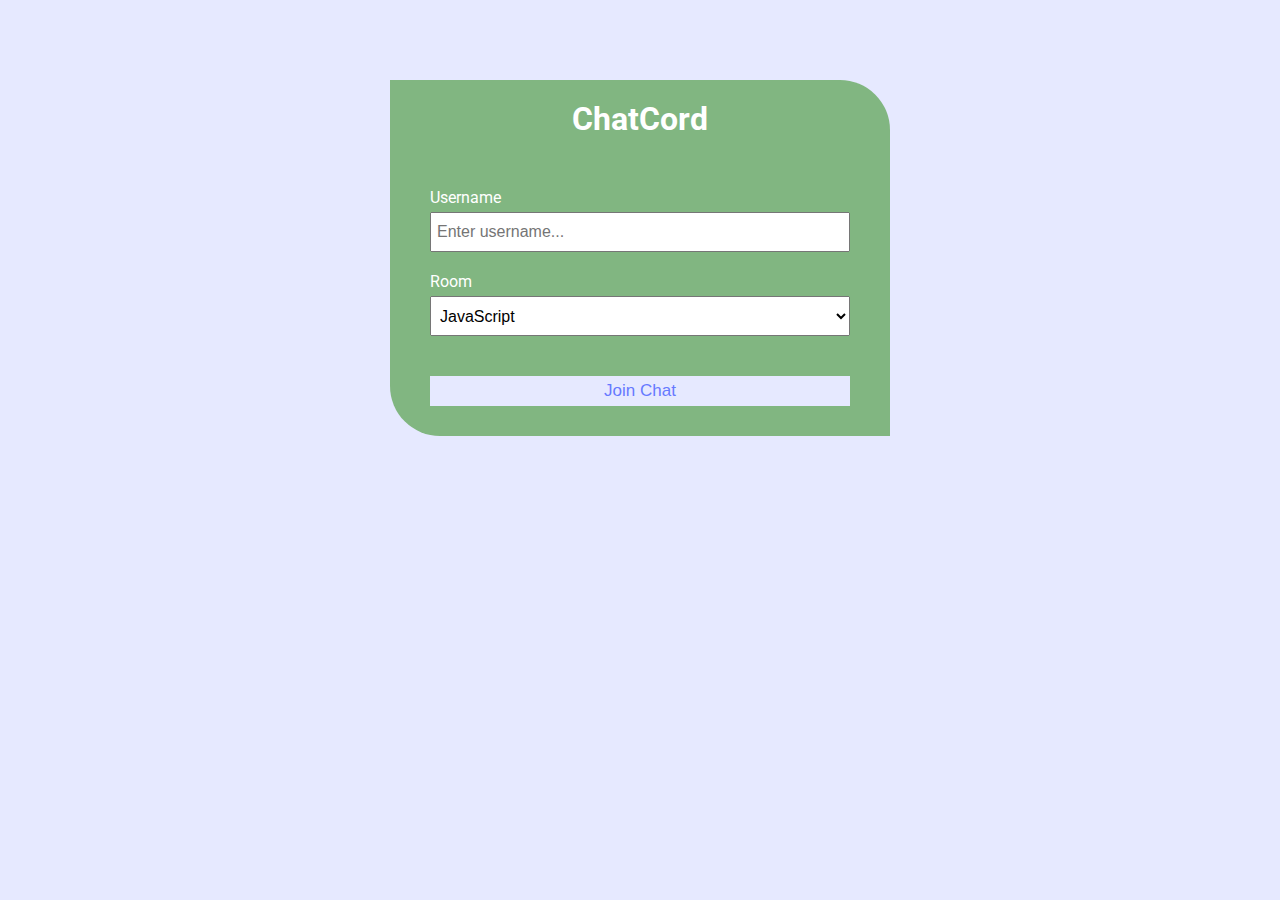
<file: _html_css/index.html>
<!DOCTYPE html>
<html lang="en">
	<head>
		<meta charset="UTF-8" />
		<meta name="viewport" content="width=device-width, initial-scale=1.0" />
		<meta http-equiv="X-UA-Compatible" content="ie=edge" />
		<link
			rel="stylesheet"
			href="https://cdnjs.cloudflare.com/ajax/libs/font-awesome/5.12.1/css/all.min.css"
			integrity="sha256-mmgLkCYLUQbXn0B1SRqzHar6dCnv9oZFPEC1g1cwlkk="
			crossorigin="anonymous"
		/>
		<link rel="stylesheet" href="css/style.css" />
		<title>ChatCord App</title>
	</head>
	<body>
		<div class="join-container">
			<header class="join-header">
				<h1><i class="fas fa-smile"></i> ChatCord</h1>
			</header>
			<main class="join-main">
				<form action="chat.html">
					<div class="form-control">
						<label for="username">Username</label>
						<input
							type="text"
							name="username"
							id="username"
							placeholder="Enter username..."
							required
						/>
					</div>
					<div class="form-control">
						<label for="room">Room</label>
						<select name="room" id="room">
							<option value="JavaScript">JavaScript</option>
							<option value="Python">Python</option>
							<option value="PHP">PHP</option>
							<option value="C#">C#</option>
							<option value="Ruby">Ruby</option>
							<option value="Java">Java</option>
						</select>
					</div>
					<button type="submit" class="btn">Join Chat</button>
				</form>
			</main>
		</div>
	</body>
</html>
</file>
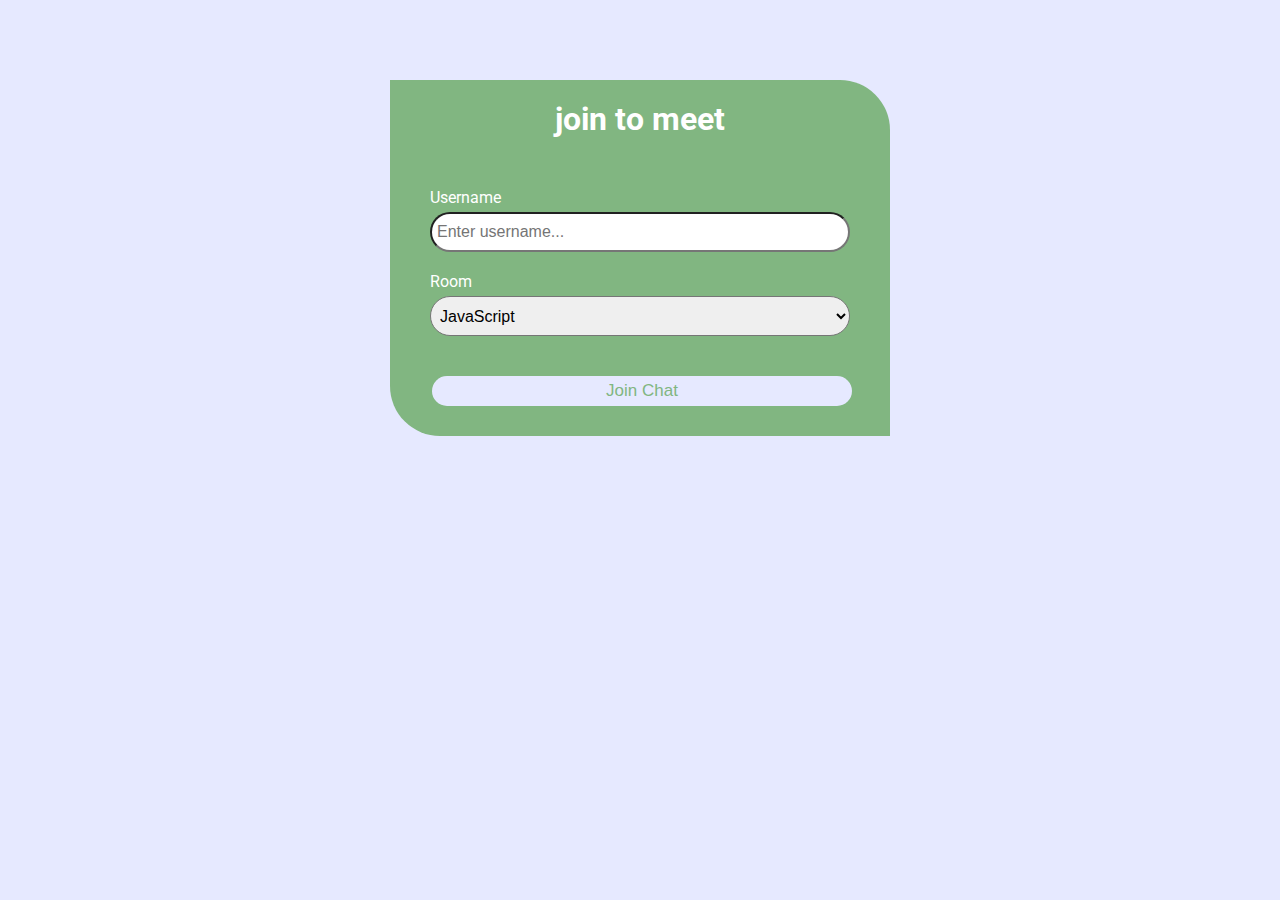
<file: public/index.html>
<!DOCTYPE html>
<html lang="en">
	<head>
		<meta charset="UTF-8" />
		<meta name="viewport" content="width=device-width, initial-scale=1.0" />
		<meta http-equiv="X-UA-Compatible" content="ie=edge" />
		<link
			rel="stylesheet"
			href="https://cdnjs.cloudflare.com/ajax/libs/font-awesome/5.12.1/css/all.min.css"
			integrity="sha256-mmgLkCYLUQbXn0B1SRqzHar6dCnv9oZFPEC1g1cwlkk="
			crossorigin="anonymous"
		/>
		<link rel="stylesheet" href="css/style.css" />
		<title>whatsapp</title>
	</head>
	<body>
		<div class="join-container">
			<header class="join-header">
				<h1><i class="fa fa-commenting" aria-hidden="true"></i>     join to meet</h1>
			</header>
			<main class="join-main">
				<form action="chat.html">
					<div class="form-control">
						<label for="username">Username</label>
						<input
							type="text"
							name="username"
							id="username"
							placeholder="Enter username..."
							required
						/>
					</div>
					<div class="form-control">
						<label for="room">Room</label>
						<select name="room" id="room">
							<option value="JavaScript">JavaScript</option>
							<option value="Python">Python</option>
							<option value="PHP">PHP</option>
							<option value="C#">C#</option>
							<option value="Ruby">Ruby</option>
							<option value="Java">Java</option>
						</select>
					</div>
					<button type="submit" class="btn">Join Chat</button>
				</form>
			</main>
		</div>
	</body>
</html>
</file>
<file: _html_css/css/style.css>
@import url('https://fonts.googleapis.com/css?family=Roboto&display=swap');

:root {
	--dark-color-a: #667aff;
	--dark-color-b: #7386ff;
	--light-color: #e6e9ff;
	--success-color: #5cb85c;
	--error-color: #d9534f;
}

* {
	box-sizing: border-box;
	margin: 0;
	padding: 0;
}

body {
	font-family: 'Roboto', sans-serif;
	font-size: 16px;
	background: var(--light-color);
	margin: 20px;
}

ul {
	list-style: none;
}

a {
	text-decoration: none;
}

.btn {
	cursor: pointer;
	padding: 5px 15px;
	background: var(--light-color);
	color: var(--dark-color-a);
	border: 0;
	font-size: 17px;
}

/* Chat Page */

.chat-container {
	max-width: 1100px;
	background: #fff;
	margin: 30px auto;
	overflow: hidden;
}

.chat-header {
	background: var(--dark-color-a);
	color: #fff;
	border-top-left-radius: 5px;
	border-top-right-radius: 5px;
	padding: 15px;
	display: flex;
	align-items: center;
	justify-content: space-between;
}

.chat-main {
	display: grid;
	grid-template-columns: 1fr 3fr;
}

.chat-sidebar {
	background: var(--dark-color-b);
	color: #fff;
	padding: 20px 20px 60px;
	overflow-y: scroll;
}

.chat-sidebar h2 {
	font-size: 20px;
	background: rgba(0, 0, 0, 0.1);
	padding: 10px;
	margin-bottom: 20px;
}

.chat-sidebar h3 {
	margin-bottom: 15px;
}

.chat-sidebar ul li {
	padding: 10px 0;
}

.chat-messages {
	padding: 30px;
	max-height: 500px;
	overflow-y: scroll;
}

.chat-messages .message {
	padding: 10px;
	margin-bottom: 15px;
	background-color: var(--light-color);
	border-radius: 5px;
	
    border-bottom-left-radius: 20px;
    border-top-right-radius: 20px;
}

.chat-messages .message .meta {
	font-size: 15px;
	font-weight: bold;
	color: var(--dark-color-b);
	opacity: 0.7;
	margin-bottom: 7px;
}

.chat-messages .message .meta span {
	color: #777;
}

.chat-form-container {
	padding: 20px 30px;
	background-color: var(--dark-color-a);
}

.chat-form-container form {
	display: flex;
}

.chat-form-container input[type='text'] {
	font-size: 16px;
	padding: 5px;
	height: 40px;
	flex: 1;
}

/* Join Page */
.join-container {
	max-width: 500px;
	margin: 80px auto;
	color: #fff;
}

.join-header {
	text-align: center;
    padding: 20px;
    background: #81b681;
    /* border-bottom-left-radius: 50px; */
    border-top-right-radius: 50px;
}

.join-main {
	padding: 30px 40px;
    background: #81b681;
    border-bottom-left-radius: 50px;
}

.join-main p {
	margin-bottom: 20px;
}

.join-main .form-control {
	margin-bottom: 20px;
}

.join-main label {
	display: block;
	margin-bottom: 5px;
}

.join-main input[type='text'] {
	font-size: 16px;
	padding: 5px;
	height: 40px;
	width: 100%;
}

.join-main select {
	font-size: 16px;
	padding: 5px;
	height: 40px;
	width: 100%;
}

.join-main .btn {
	margin-top: 20px;
	width: 100%;
}

@media (max-width: 700px) {
	.chat-main {
		display: block;
	}

	.chat-sidebar {
		display: none;
	}
}
</file>
<file: public/css/style.css>
@import url('https://fonts.googleapis.com/css?family=Roboto&display=swap');

:root {
	--dark-color-a: #81b681;
	--dark-color-b: #81b681;
	--light-color: #e6e9ff;
	--success-color: #5cb85c;
	--error-color: #d9534f;
}

* {
	box-sizing: border-box;
	margin: 0;
	padding: 0;
}

body {
	font-family: 'Roboto', sans-serif;
	font-size: 16px;
	background: var(--light-color);
	margin: 20px;
}

ul {
	list-style: none;
}

a {
	text-decoration: none;
}

.btn {
	cursor: pointer;
	padding: 5px 15px;
	background: var(--light-color);
	color: var(--dark-color-a);
	border: 0;
	font-size: 17px;
	border-radius: 20px;
    margin-left: 2px;
}


/* Chat Page */

.chat-container {
	max-width: 1100px;
	background: #fff;
	margin: 30px auto;
	overflow: hidden;
}

.chat-header {
	background: var(--dark-color-a);
	color: #fff;
	border-top-left-radius: 5px;
	border-top-right-radius: 5px;
	padding: 15px;
	display: flex;
	align-items: center;
	justify-content: space-between;
}

.chat-main {
	display: grid;
	grid-template-columns: 1fr 3fr;
}

.chat-sidebar {
	background: var(--dark-color-b);
	color: #fff;
	padding: 20px 20px 60px;
	overflow-y: scroll;
}

.chat-sidebar h2 {
	font-size: 20px;
	background: rgba(0, 0, 0, 0.1);
	padding: 10px;
	margin-bottom: 20px;
}

.chat-sidebar h3 {
	margin-bottom: 15px;
}

.chat-sidebar ul li {
	padding: 10px 0;
}

.chat-messages {
	padding: 30px;
	max-height: 500px;
	overflow-y: scroll;
}

.chat-messages .message {
	padding: 10px;
	margin-bottom: 15px;
	background-color: var(--light-color);
    border-bottom-right-radius: 20px;
    overflow-wrap: break-word;
    border-bottom-left-radius: 20px;
    border-top-right-radius: 20px;
	overflow-wrap: break-word;
}

.chat-messages .message .meta {
	font-size: 15px;
	font-weight: bold;
	color: var(--dark-color-b);
	opacity: 0.7;
	margin-bottom: 7px;
}

.chat-messages .message .meta span {
	color: #777;
}

.chat-form-container {
	padding: 20px 30px;
	background-color: var(--dark-color-a);
}

.chat-form-container form {
	display: flex;
}

.chat-form-container input[type='text'] {
	font-size: 16px;
	padding: 5px;
	height: 40px;
	flex: 1;
	border-radius: 10px;
    border: 0px;
}

/* Join Page */
.join-container {
	max-width: 500px;
	margin: 80px auto;
	color: #fff;
}

.join-header {
	text-align: center;
	padding: 20px;
	background: var(--dark-color-a);
	 border-top-right-radius: 50px;
}
.join-main {
	padding: 30px 40px;
	background: var(--dark-color-b);
	border-bottom-left-radius: 50px;
}

.join-main p {
	margin-bottom: 20px;
}

.join-main .form-control {
	margin-bottom: 20px;
}

.join-main label {
	display: block;
	margin-bottom: 5px;
}

.join-main input[type='text'] {
	font-size: 16px;
	padding: 5px;
	height: 40px;
	width: 100%;
	border-radius: 200px;
}

.join-main select {
	font-size: 16px;
	padding: 5px;
	height: 40px;
	width: 100%;
	border-radius: 200px;
}

.join-main .btn {
	margin-top: 20px;
	width: 100%;
	border-radius: 200px;
}

@media (max-width: 700px) {
	.chat-main {
		display: block;
	}

	.chat-sidebar {
		display: none;
	}
}
</file>
